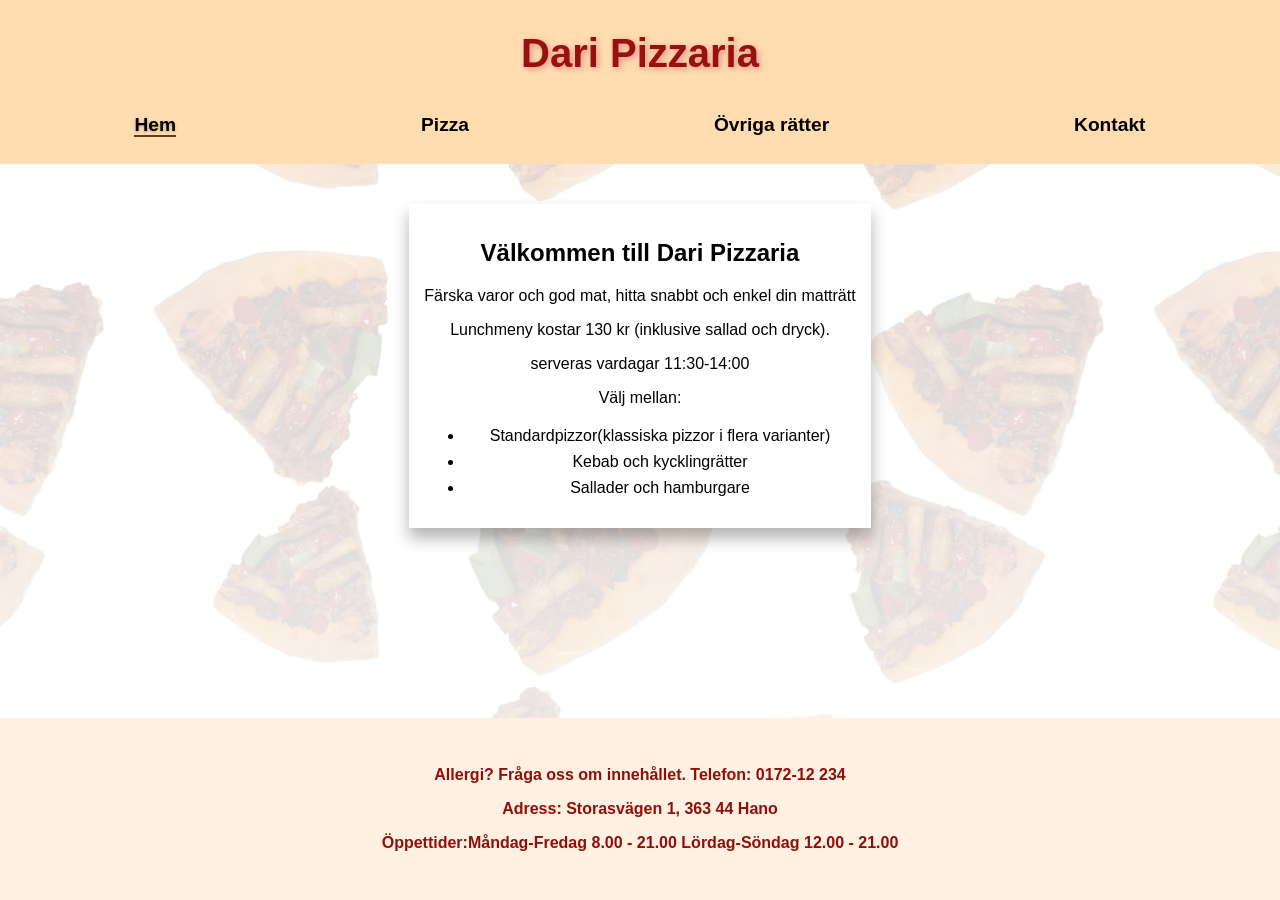
<file: index.html>
<!DOCTYPE html>
<html lang="sv">

<head>
    <meta charset="UTF-8">
    <meta name="viewport" content="width=device-width, initial-scale=1.0">
    <meta name="description" content="Meny från Dari Pizzaria med standardpizzor, Kycklingpizzor,kebabpizzor och mer.">
    <title>Dari Pizzaria</title>
    <link rel="stylesheet" href="style.css">
     <script type="module" src="main.js"></script>

 
</head>

<body>
    <header>
        <h1>Dari Pizzaria </h1>
    <nav>
        <ul class="globalnav">
            <li><a href="index.html">Hem</a></li>
            <li><a href="pizza.html">Pizza</a></li>
            <li><a href="dishes.html">Övriga rätter</a></li>
            <li><a href="Kontakt.html"> Kontakt</a></li>
        </ul>
    </nav>
    </header>

    <main>
        <div id="hem">
      <h2>Välkommen till Dari Pizzaria</h2>
      <p>Färska varor och god mat, hitta snabbt och enkel din matträtt</p>
     
                <p>Lunchmeny kostar 130 kr (inklusive sallad och dryck).</p> 
                <p>serveras vardagar 11:30-14:00</p> 
                <p> Välj mellan:</p>
                <ul>
                    <li>Standardpizzor(klassiska pizzor i flera varianter)</li>
                    <li>Kebab och kycklingrätter</li>
                    <li>Sallader och hamburgare</li>
                 
                </ul>
     
     </div>
    </main>
    <footer>
       <footer>
        <p>Allergi? Fråga oss om innehållet. Telefon: 0172-12 234</p>
        <p>Adress: Storasvägen 1, 363 44 Hano</p>
        <p>Öppettider:Måndag-Fredag 8.00 - 21.00 Lördag-Söndag 12.00 - 21.00 </p>

    </footer>
<body>
    
</body>
</file>
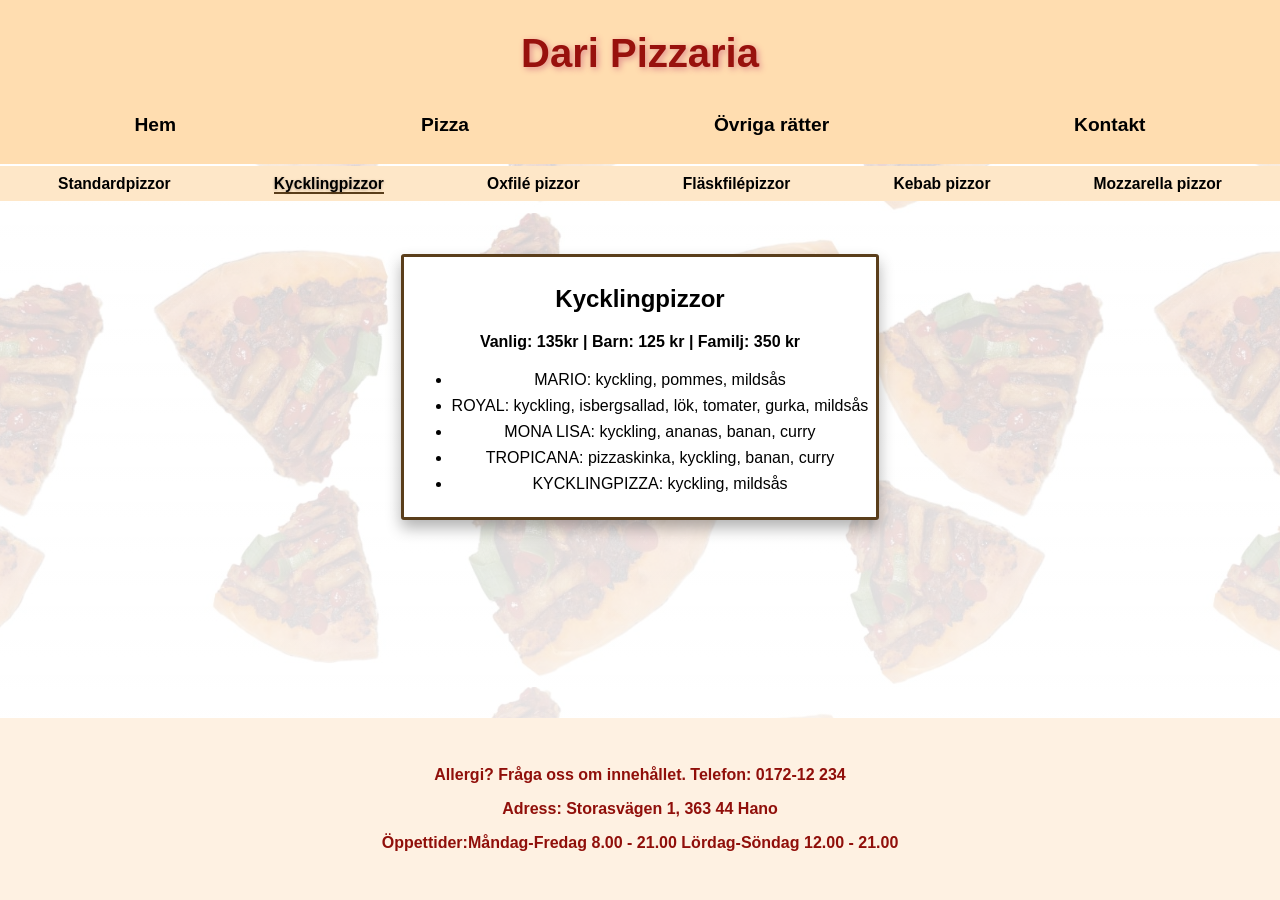
<file: chicken.html>
<!DOCTYPE html>
<html lang="sv">

<head>
    <meta charset="UTF-8">
    <meta name="viewport" content="width=device-width, initial-scale=1.0">
    <meta name="description" content="Meny från Dari Pizzaria med standardpizzor, Kycklingpizzor,kebabpizzor och mer.">
    <title>Dari Pizzaria</title>
    <link rel="stylesheet" href="style.css">
     <script type="module" src="main.js"></script>

 
</head>

<body>
    <header>
        <h1>Dari Pizzaria </h1>
    <nav>
        <ul class="globalnav">
            <li><a href="index.html">Hem</a></li>
            <li><a href="pizza.html">Pizza</a></li>
            <li><a href="dishes.html">Övriga rätter</a></li>
            <li><a href="Kontakt.html"> Kontakt</a></li>
        </ul>
    </nav>
     </header>
    <nav class="localnav">
        <ul>
            <li><a href="pizzasort.html">Standardpizzor</a></li>
            <li><a href="chicken.html">Kycklingpizzor</a></li>
            <li><a href="cow.html">Oxfilé pizzor</a></li>
            <li><a href="pig.html">Fläskfilépizzor</a></li>
            <li><a href="kebab.html">Kebab pizzor</a></li>
            <li><a href="mozzarella.html">Mozzarella pizzor</a></li>

        </ul>
    </nav>
    <main>
        <div class="menuSlider">

            <section class="pizza active">
                <h2>Kycklingpizzor</h2>
                <p class="price">Vanlig: 135kr | Barn: 125 kr | Familj: 350 kr</p>
                <ul>
                    <li>MARIO: kyckling, pommes, mildsås</li>
                    <li>ROYAL: kyckling, isbergsallad, lök, tomater, gurka, mildsås</li>
                    <li>MONA LISA: kyckling, ananas, banan, curry</li>
                    <li>TROPICANA: pizzaskinka, kyckling, banan, curry</li>
                    <li>KYCKLINGPIZZA: kyckling, mildsås</li>

                </ul>
            </section>
        
        </div>

    </main>


    <footer>
       <footer>
        <p>Allergi? Fråga oss om innehållet. Telefon: 0172-12 234</p>
        <p>Adress: Storasvägen 1, 363 44 Hano</p>
        <p>Öppettider:Måndag-Fredag 8.00 - 21.00 Lördag-Söndag 12.00 - 21.00 </p>

    </footer>

</body>

</html>
</file>
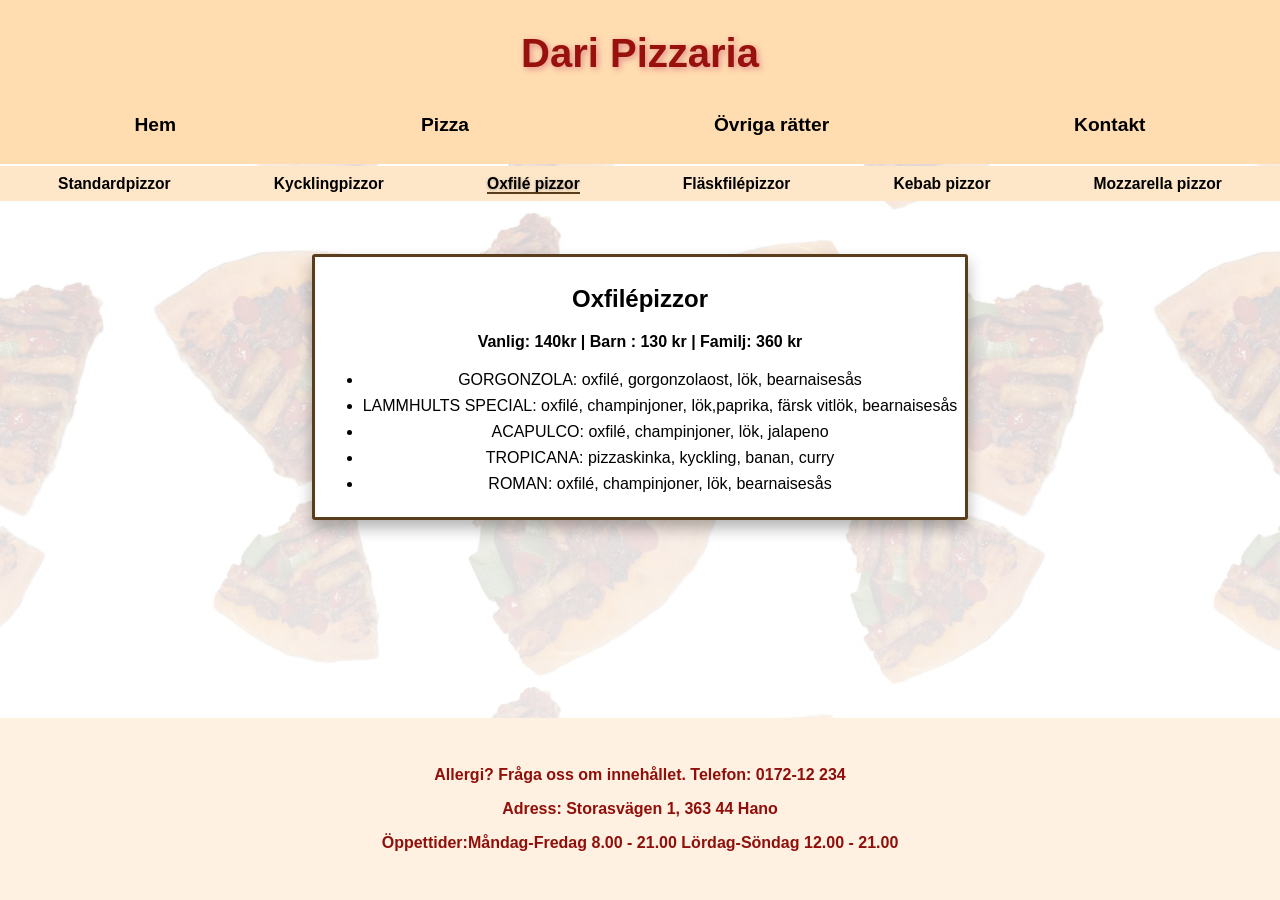
<file: cow.html>
<!DOCTYPE html>
<html lang="sv">

<head>
    <meta charset="UTF-8">
    <meta name="viewport" content="width=device-width, initial-scale=1.0">
    <meta name="description" content="Meny från Dari Pizzaria med standardpizzor, Kycklingpizzor,kebabpizzor och mer.">
    <title>Dari Pizzaria</title>
    <link rel="stylesheet" href="style.css">
     <script type="module" src="main.js"></script>

 
</head>

<body>
    <header>
        <h1>Dari Pizzaria </h1>
        <nav>
            <ul class="globalnav">
                <li><a href="index.html">Hem</a></li>
                <li><a href="pizza.html">Pizza</a></li>
                <li><a href="dishes.html">Övriga rätter</a></li>
                <li><a href="Kontakt.html"> Kontakt</a></li>
            </ul>
        </nav>
    </header>
    <nav class="localnav">
        <ul>
            <li><a href="pizzasort.html" >Standardpizzor</a></li>
            <li><a href="chicken.html" >Kycklingpizzor</a></li>
            <li><a href="cow.html">Oxfilé pizzor</a></li>
            <li><a href="pig.html">Fläskfilépizzor</a></li>
            <li><a href="kebab.html">Kebab pizzor</a></li>
            <li><a href="mozzarella.html">Mozzarella pizzor</a></li>

        </ul>
    </nav>
    <main>
        <div class="menuSlider">

            <section class="pizza active">
                <h2>Oxfilépizzor</h2>
                <p class="price">Vanlig: 140kr | Barn : 130 kr | Familj: 360 kr</p>
                <ul class="content">
                    <li>GORGONZOLA: oxfilé, gorgonzolaost, lök, bearnaisesås</li>
                    <li>LAMMHULTS SPECIAL: oxfilé, champinjoner, lök,paprika, färsk vitlök, bearnaisesås</li>
                    <li>ACAPULCO: oxfilé, champinjoner, lök, jalapeno </li>
                    <li>TROPICANA: pizzaskinka, kyckling, banan, curry</li>
                    <li>ROMAN: oxfilé, champinjoner, lök, bearnaisesås</li>

                </ul>
            </section>

        </div>

    </main>


    <footer>
       <footer>
        <p>Allergi? Fråga oss om innehållet. Telefon: 0172-12 234</p>
        <p>Adress: Storasvägen 1, 363 44 Hano</p>
        <p>Öppettider:Måndag-Fredag 8.00 - 21.00 Lördag-Söndag 12.00 - 21.00 </p>

    </footer>

</body>

</html>
</file>
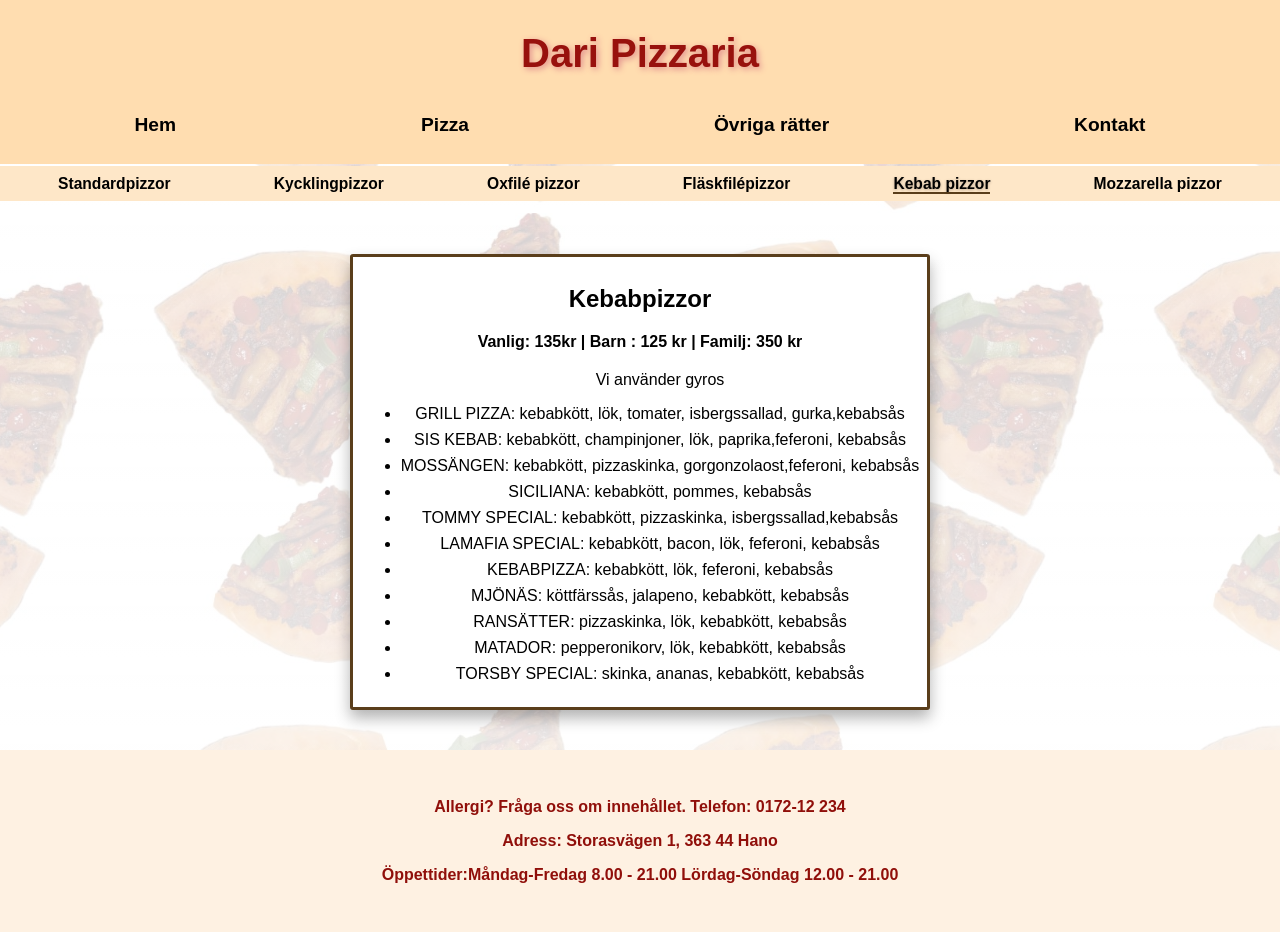
<file: kebab.html>
<!DOCTYPE html>
<html lang="sv">

<head>
    <meta charset="UTF-8">
    <meta name="viewport" content="width=device-width, initial-scale=1.0">
    <meta name="description" content="Meny från Dari Pizzaria med standardpizzor, Kycklingpizzor,kebabpizzor och mer.">
    <title>Dari Pizzaria</title>
    <link rel="stylesheet" href="style.css">
     <script type="module" src="main.js"></script>

 
</head>

<body>
    <header>
        <h1>Dari Pizzaria </h1>
        <nav>
            <ul class="globalnav">
                <li><a href="index.html">Hem</a></li>
                <li><a href="pizza.html">Pizza</a></li>
                <li><a href="dishes.html">Övriga rätter</a></li>
                <li><a href="Kontakt.html"> Kontakt</a></li>
            </ul>
        </nav>
    </header>
    <nav class="localnav">
        <ul>
            <li><a href="pizzasort.html">Standardpizzor</a></li>
            <li><a href="chicken.html">Kycklingpizzor</a></li>
            <li><a href="cow.html">Oxfilé pizzor</a></li>
            <li><a href="pig.html">Fläskfilépizzor</a></li>
            <li><a href="kebab.html">Kebab pizzor</a></li>
            <li><a href="mozzarella.html">Mozzarella pizzor</a></li>

        </ul>
    </nav>
    <main>
        <div class="menuSlider">

            <section class="pizza active">
                <h2>Kebabpizzor</h2>
                <p class="price">Vanlig: 135kr | Barn : 125 kr | Familj: 350 kr</p>
                <ul class="content">
                    <p>Vi använder gyros</p>
                     <li>GRILL PIZZA: kebabkött, lök, tomater, isbergssallad, gurka,kebabsås</li>
                    <li>SIS KEBAB: kebabkött, champinjoner, lök, paprika,feferoni, kebabsås </li>
                    <li>MOSSÄNGEN: kebabkött, pizzaskinka, gorgonzolaost,feferoni, kebabsås</li>
                    <li>SICILIANA: kebabkött, pommes, kebabsås</li>
                    <li>TOMMY SPECIAL: kebabkött, pizzaskinka, isbergssallad,kebabsås</li>
                    <li>LAMAFIA SPECIAL: kebabkött, bacon, lök, feferoni, kebabsås</li>
                    <li>KEBABPIZZA: kebabkött, lök, feferoni, kebabsås </li>
                    <li> MJÖNÄS: köttfärssås, jalapeno, kebabkött, kebabsås</li>
                    <li> RANSÄTTER: pizzaskinka, lök, kebabkött, kebabsås </li>
                    <li>MATADOR: pepperonikorv, lök, kebabkött, kebabsås </li>
                    <li>TORSBY SPECIAL: skinka, ananas, kebabkött, kebabsås</li>

                </ul>
            </section>

        </div>

    </main>


    <footer>
       <footer>
        <p>Allergi? Fråga oss om innehållet. Telefon: 0172-12 234</p>
        <p>Adress: Storasvägen 1, 363 44 Hano</p>
        <p>Öppettider:Måndag-Fredag 8.00 - 21.00 Lördag-Söndag 12.00 - 21.00 </p>

    </footer>

</body>

</html>
</file>
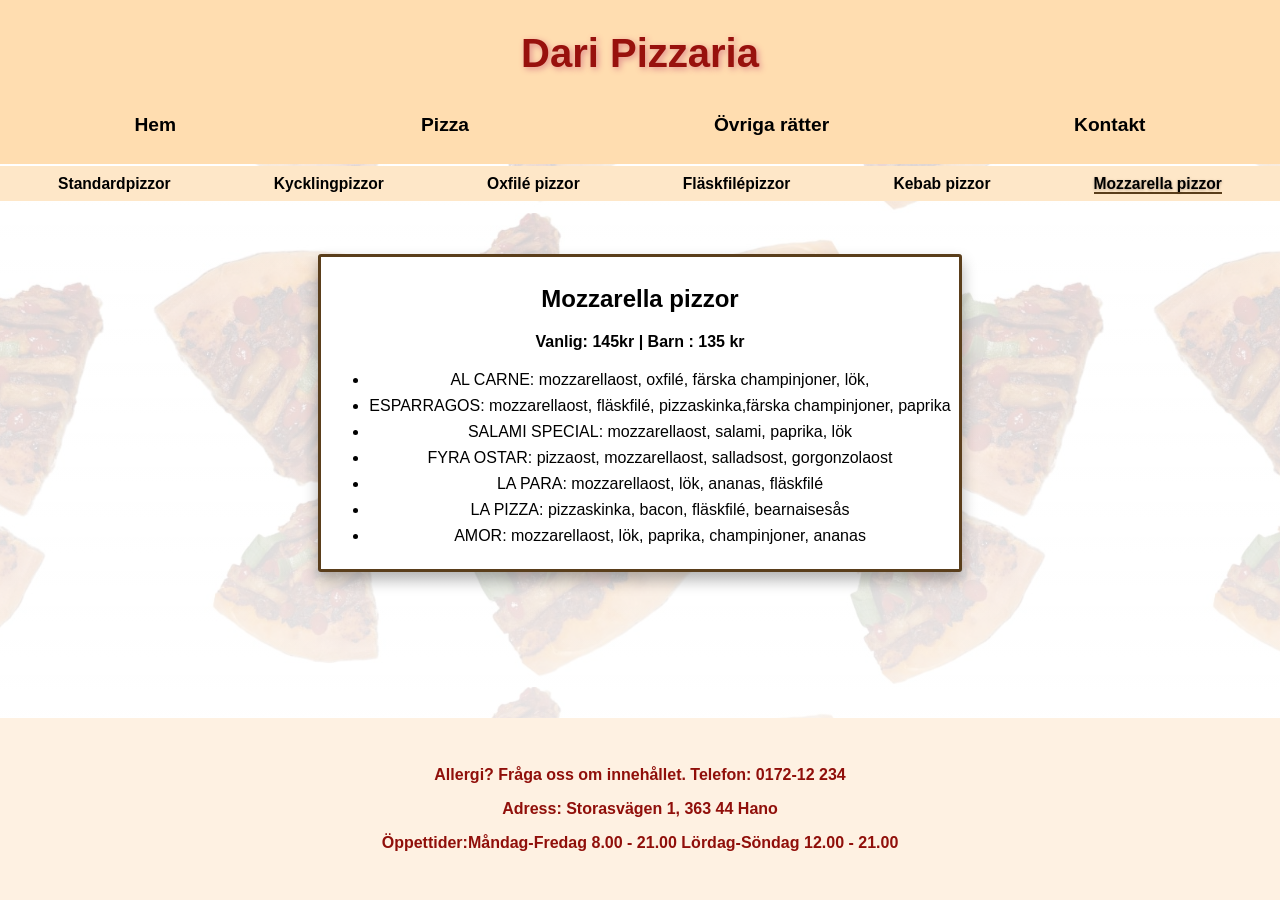
<file: mozzarella.html>
<!DOCTYPE html>
<html lang="sv">

<head>
    <meta charset="UTF-8">
    <meta name="viewport" content="width=device-width, initial-scale=1.0">
    <meta name="description" content="Meny från Dari Pizzaria med standardpizzor, Kycklingpizzor,kebabpizzor och mer.">
    <title>Dari Pizzaria</title>
    <link rel="stylesheet" href="style.css">
     <script type="module" src="main.js"></script>

 
</head>

<body>
    <header>
        <h1>Dari Pizzaria </h1>
        <nav>
            <ul class="globalnav">
                <li><a href="index.html">Hem</a></li>
                <li><a href="pizza.html">Pizza</a></li>
                <li><a href="dishes.html">Övriga rätter</a></li>
                <li><a href="Kontakt.html"> Kontakt</a></li>
            </ul>
        </nav>
    </header>
    <nav class="localnav">
        <ul>
            <li><a href="pizzasort.html">Standardpizzor</a></li>
            <li><a href="chicken.html">Kycklingpizzor</a></li>
            <li><a href="cow.html">Oxfilé pizzor</a></li>
            <li><a href="pig.html">Fläskfilépizzor</a></li>
            <li><a href="kebab.html">Kebab pizzor</a></li>
            <li><a href="mozzarella.html">Mozzarella pizzor</a></li>

        </ul>
    </nav>
    <main>
        <div class="menuSlider">

            <section class="pizza active">
                <h2>Mozzarella pizzor</h2>
                <p class="price"> Vanlig: 145kr | Barn : 135 kr</p>
                <ul class="content">
                     <li>AL CARNE: mozzarellaost, oxfilé, färska champinjoner, lök,</li>
                    <li>ESPARRAGOS: mozzarellaost, fläskfilé, pizzaskinka,färska champinjoner, paprika </li>
                    <li>SALAMI SPECIAL: mozzarellaost, salami, paprika, lök</li>
                    <li>FYRA OSTAR: pizzaost, mozzarellaost, salladsost, gorgonzolaost</li>
                    <li>LA PARA: mozzarellaost, lök, ananas, fläskfilé</li>
                    <li> LA PIZZA: pizzaskinka, bacon, fläskfilé, bearnaisesås</li>
                    <li>AMOR: mozzarellaost, lök, paprika, champinjoner, ananas</li>
                
                </ul>
            </section>

        </div>

    </main>


    <footer>
       <footer>
        <p>Allergi? Fråga oss om innehållet. Telefon: 0172-12 234</p>
        <p>Adress: Storasvägen 1, 363 44 Hano</p>
        <p>Öppettider:Måndag-Fredag 8.00 - 21.00 Lördag-Söndag 12.00 - 21.00 </p>

    </footer>

</body>

</html>
</file>
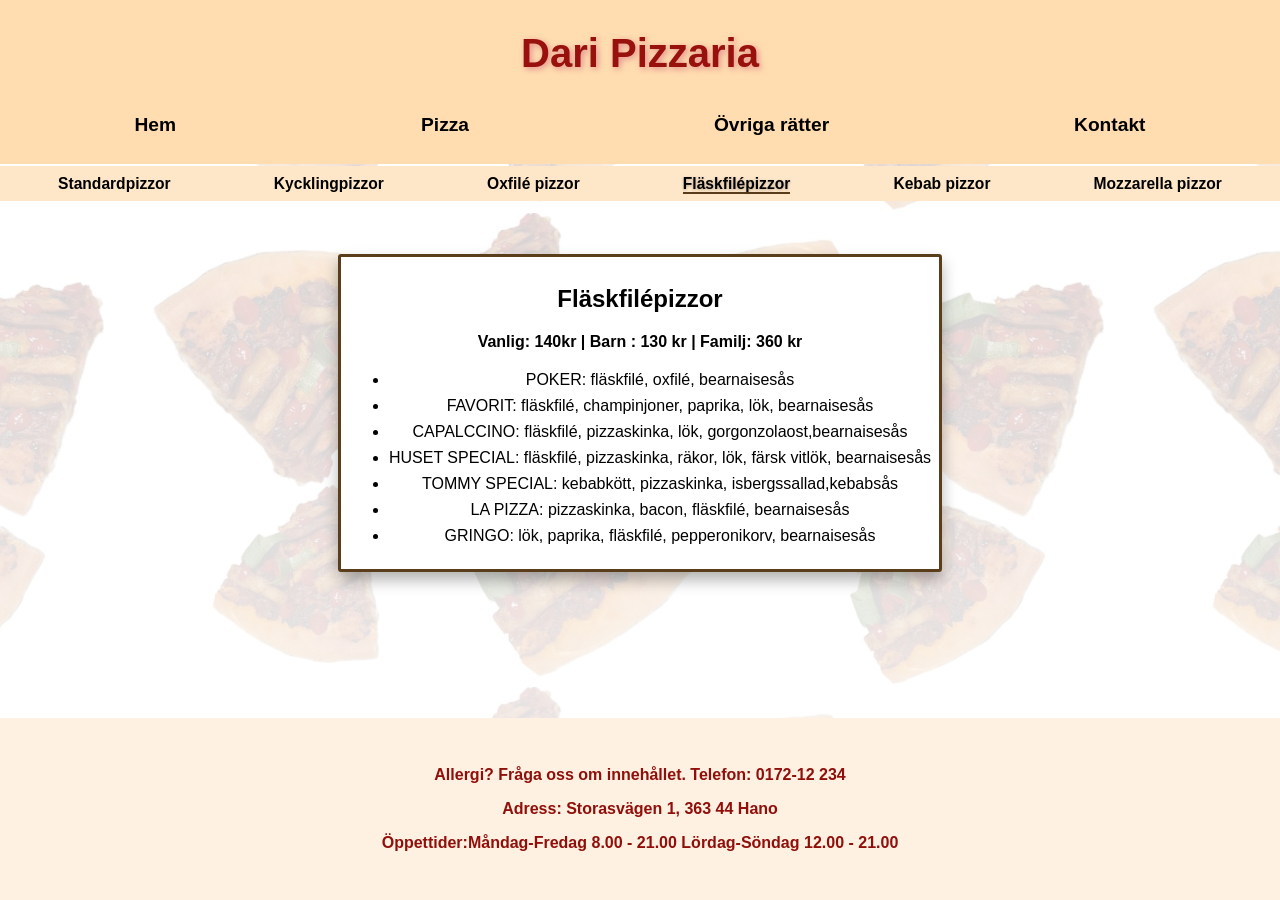
<file: pig.html>
<!DOCTYPE html>
<html lang="sv">

<head>
    <meta charset="UTF-8">
    <meta name="viewport" content="width=device-width, initial-scale=1.0">
    <meta name="description" content="Meny från Dari Pizzaria med standardpizzor, Kycklingpizzor,kebabpizzor och mer.">
    <title>Dari Pizzaria</title>
    <link rel="stylesheet" href="style.css">
     <script type="module" src="main.js"></script>

 
</head>

<body>
    <header>
        <h1>Dari Pizzaria </h1>
        <nav>
            <ul class="globalnav">
                <li><a href="index.html">Hem</a></li>
                <li><a href="pizza.html">Pizza</a></li>
                <li><a href="dishes.html">Övriga rätter</a></li>
                <li><a href="Kontakt.html"> Kontakt</a></li>
            </ul>
        </nav>
    </header>
    <nav class="localnav">
        <ul>
            <li><a href="pizzasort.html">Standardpizzor</a></li>
            <li><a href="chicken.html">Kycklingpizzor</a></li>
            <li><a href="cow.html">Oxfilé pizzor</a></li>
            <li><a href="pig.html">Fläskfilépizzor</a></li>
            <li><a href="kebab.html">Kebab pizzor</a></li>
            <li><a href="mozzarella.html">Mozzarella pizzor</a></li>

        </ul>
    </nav>
    <main>
        <div class="menuSlider">

            <section class="pizza active">
                <h2>Fläskfilépizzor</h2>
                <p class="price">Vanlig: 140kr | Barn : 130 kr | Familj: 360 kr</p>
                <ul class="content">
                     <li>POKER: fläskfilé, oxfilé, bearnaisesås</li>
                    <li>FAVORIT: fläskfilé, champinjoner, paprika, lök, bearnaisesås </li>
                    <li>CAPALCCINO: fläskfilé, pizzaskinka, lök, gorgonzolaost,bearnaisesås </li>
                    <li>HUSET SPECIAL: fläskfilé, pizzaskinka, räkor, lök, färsk vitlök, bearnaisesås</li>
                    <li>TOMMY SPECIAL: kebabkött, pizzaskinka, isbergssallad,kebabsås</li>
                    <li> LA PIZZA: pizzaskinka, bacon, fläskfilé, bearnaisesås</li>
                    <li>GRINGO: lök, paprika, fläskfilé, pepperonikorv, bearnaisesås</li>
                
                </ul>
            </section>

        </div>

    </main>
    <footer>
       <footer>
        <p>Allergi? Fråga oss om innehållet. Telefon: 0172-12 234</p>
        <p>Adress: Storasvägen 1, 363 44 Hano</p>
        <p>Öppettider:Måndag-Fredag 8.00 - 21.00 Lördag-Söndag 12.00 - 21.00 </p>

    </footer>

</body>

</html>
</file>
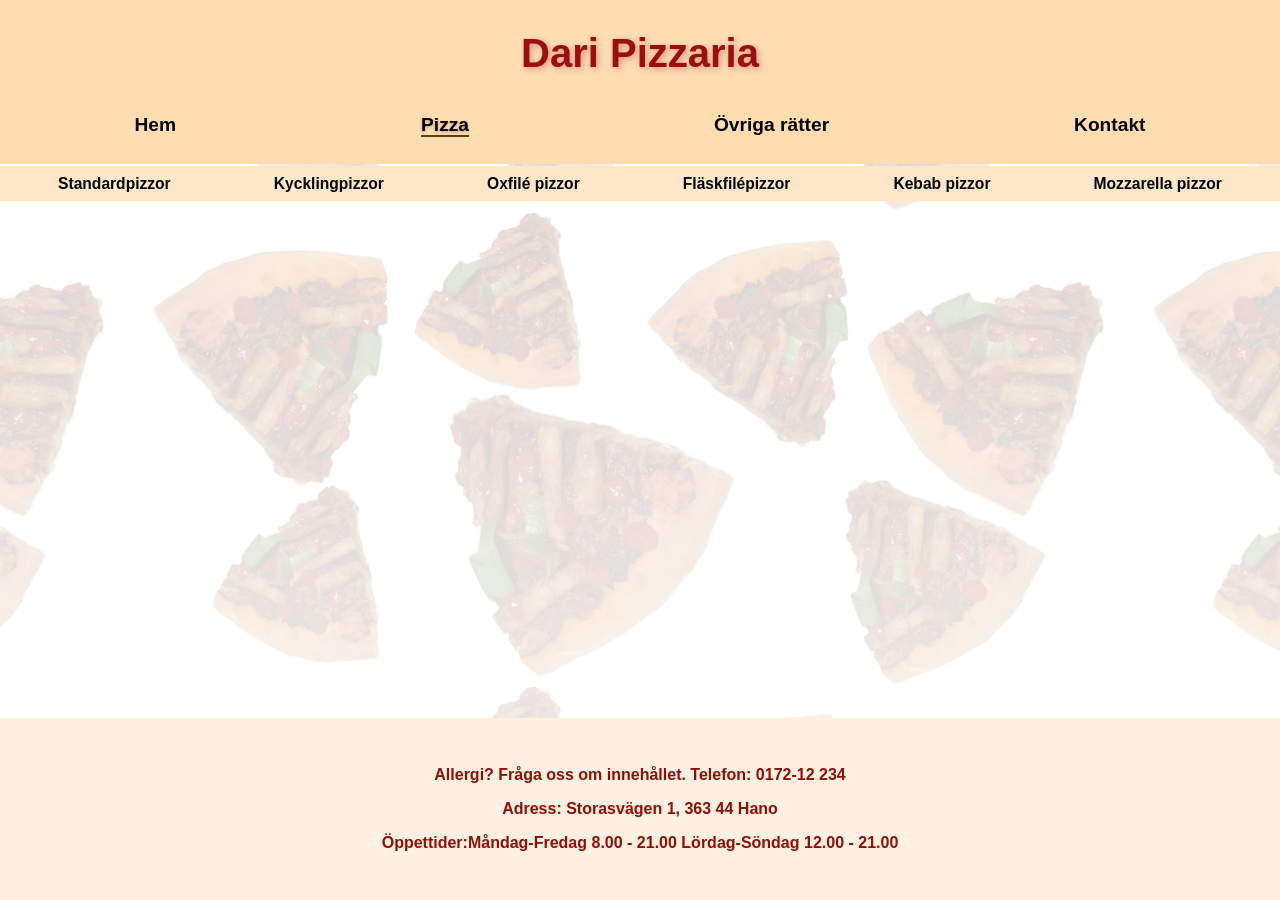
<file: pizza.html>
<!DOCTYPE html>
<html lang="sv">

<head>
    <meta charset="UTF-8">
    <meta name="viewport" content="width=device-width, initial-scale=1.0">
    <meta name="description" content="Meny från Dari Pizzaria med standardpizzor, Kycklingpizzor,kebabpizzor och mer.">
    <title>Dari Pizzaria</title>
    <link rel="stylesheet" href="style.css">
     <script type="module" src="main.js"></script>

 
</head>

<body>
    <header>
        <h1>Dari Pizzaria </h1>
    <nav>
        <ul class="globalnav">
            <li><a href="index.html">Hem</a></li>
            <li><a href="pizza.html">Pizza</a></li>
            <li><a href="dishes.html">Övriga rätter</a></li>
            <li><a href="Kontakt.html"> Kontakt</a></li>
        </ul>
    </nav>
     </header>
    <nav class="localnav">
        <ul>
            <li><a href="pizzasort.html">Standardpizzor</a></li>
            <li><a href="chicken.html">Kycklingpizzor</a></li>
            <li><a href="cow.html">Oxfilé pizzor</a></li>
            <li><a href="pig.html">Fläskfilépizzor</a></li>
            <li><a href="kebab.html">Kebab pizzor</a></li>
            <li><a href="mozzarella.html">Mozzarella pizzor</a></li>

        </ul>
    </nav>

        <main>
            
        </main>

  
    
    <footer>
       <footer>
        <p>Allergi? Fråga oss om innehållet. Telefon: 0172-12 234</p>
        <p>Adress: Storasvägen 1, 363 44 Hano</p>
        <p>Öppettider:Måndag-Fredag 8.00 - 21.00 Lördag-Söndag 12.00 - 21.00 </p>

    </footer>
</body>

</html>
</file>
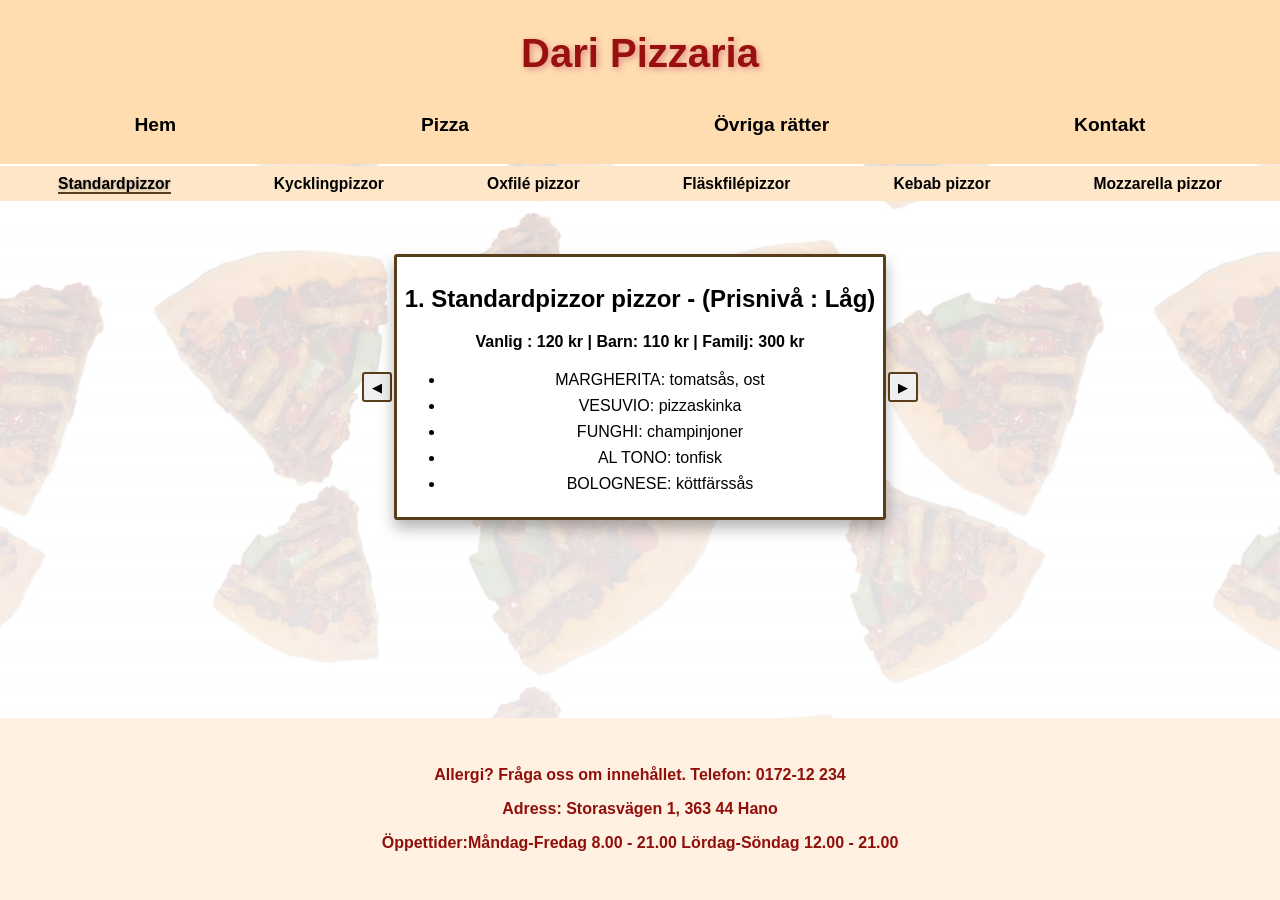
<file: pizzasort.html>
<!DOCTYPE html>
<html lang="sv">

<head>
    <meta charset="UTF-8">
    <meta name="viewport" content="width=device-width, initial-scale=1.0">
    <meta name="description" content="Meny från Dari Pizzaria med standardpizzor, Kycklingpizzor,kebabpizzor och mer.">
    <title>Dari Pizzaria</title>
    <link rel="stylesheet" href="style.css">
     <script type="module" src="main.js"></script>

 
</head>

<body>
    <header>
        <h1>Dari Pizzaria </h1>
    <nav>
        <ul class="globalnav">
            <li><a href="index.html">Hem</a></li>
            <li><a href="pizza.html">Pizza</a></li>
            <li><a href="dishes.html">Övriga rätter</a></li>
            <li><a href="Kontakt.html"> Kontakt</a></li>
        </ul>
    </nav>
     </header>
    <nav class="localnav">
        <ul>
            <li><a href="pizzasort.html">Standardpizzor</a></li>
            <li><a href="chicken.html">Kycklingpizzor</a></li>
            <li><a href="cow.html">Oxfilé pizzor</a></li>
            <li><a href="pig.html">Fläskfilépizzor</a></li>
            <li><a href="kebab.html">Kebab pizzor</a></li>
            <li><a href="mozzarella.html">Mozzarella pizzor</a></li>

        </ul>
    </nav>
    <main>
        <div class="menuSlider">

            <button id="leftBtn">◀</button>

            <section class="pizza active">
                <h2>1. Standardpizzor pizzor - (Prisnivå : Låg)</h2>
                <p class="price">Vanlig : 120 kr  | Barn: 110 kr | Familj: 300 kr</p>
                <ul>
                    <li>MARGHERITA: tomatsås, ost</li>
                    <li>VESUVIO: pizzaskinka</li>
                    <li>FUNGHI: champinjoner </li>
                    <li>AL TONO: tonfisk </li>
                    <li>BOLOGNESE: köttfärssås</li>

                </ul>
            </section>

            <section class="pizza">
                <h2>2. Fyllda & klassiker - (Prisnivå : Medium)</h2>
                <p class="price">Vanlig: 125 kr | Barn: 115 kr | Familj: 320 kr</p>
                <ul>
                    <li>CAPRICCIOSA: pizzaskinka, champinjoner</li>
                    <li>CALZONE: (inbakad) pizzaskinka (ej barn- eller familj)</li>
                    <li>BUSSOLA: pizzaskinka, räkor</li>
                    <li>HAWAII: pizzaskinka, ananas</li>
                    <li>MARINARA: räkor, musslor</li>
                    <li>PALERMO: köttfärssås, lök </li>
                    <li>BARI: salami, lök </li>
                    <li>BELINDA: bacon, ägg, lök </li>
                    <li>COROLLA: bacon, paprika, lök </li>
                    <li>MEXICANA: köttfärssås, lök, cayennepeppar </li>
                    <li>AFRIKANA: banan, ananas, curry </li>

                </ul>
            </section>

            <section class="pizza">
                <h2>3. Havpizzor - (Prisnivå : Medium-Hög)</h2>
                <p class="price">Vanlig: 130kr | Barn: 120 kr | Familj: 330 kr</p>
                <ul>
                    <li>NAPOLI: pizzaskinka, ananas, räkor</li>
                    <li>JAMAICA: pizzaskinka, räkor, champinjoner</li>
                    <li>MANOTOVA: pizzaskinka, ananas, banan, curry</li>
                    <li>AMIGO: köttfärssås, champinjoner, paprika</li>
                    <li>VEGETARIANA: champinjoner, lök, paprika, ananas,</li>
                    <li>NISSE: pizzaskinka, bacon </li>
                    <li>RIVIERA: tonfisk, ananas, lök </li>
                </ul>
            </section>



            <section class="pizza">
                <h2>4. Kryddiga pizzor - (Prisnivå : Hög)</h2>
                <p class="price">Vanlig : 125kr | Barn : 125 kr | Familj : 350 kr</p>
                <ul>
                    <li>DISKO:pizzaskinka, räkor, köttfärssås</li>
                    <li>PIZZA POMMES:pizzaskinka, pommes, mild sås</li>
                    <li>BERGAMO:champinjoner, bacon, salami, lök, bearnaisesås </li>
                    <li>MAMMA MIA: pizzaskinka, lök, champinjoner, paprika, bacon</li>
                    <li>LAMARE: pizzaskinka, ananas, räkor, champinjoner</li>
                    <li>AGITA: pizzaskinka, pepperonikorv, lök, paprika</li>
                    <li>MILANESE: pizzaskinka, pepperonikorv, bacon, lök</li>
                    <li>SANTOS: köttfärssås, jalapeno, vitlök</li>
                    <li>QUATRO STAGIONE: pizzaskinka, räkor, musslor,champinjoner</li>
                    <li>PEPPERONI PIZZA:pepperonikorv</li>
                </ul>
            </section>
            <button id="rightBtn">▶</button>
        </div>

    </main>


    <footer>
       <footer>
        <p>Allergi? Fråga oss om innehållet. Telefon: 0172-12 234</p>
        <p>Adress: Storasvägen 1, 363 44 Hano</p>
        <p>Öppettider:Måndag-Fredag 8.00 - 21.00 Lördag-Söndag 12.00 - 21.00 </p>

    </footer>

    </footer>

</body>

</html>
</file>
<file: style.css>
@charset "UTF-8";

html {
    font-size: 16px;

}

html,
body,
nav,
header,
aside,
main,
footer,
article,
div,
section {
    margin: 0;
    padding: 0;
    box-sizing: border-box;

}

body {
    background-color: rgb(255, 255, 255);
    color: rgb(0, 0, 0);
    margin: 0 auto;
    font-family: Arial, Helvetica, sans-serif;
    display: flex;
    flex-direction: column;
    
    background-image:
        linear-gradient(rgba(255, 255, 255, 0.8), rgba(255, 255, 255, 0.9)),
         url("pizzor.jpg");
    background-attachment: fixed;

    background-repeat:cover;
    background-position:center;
    background-size:1000px;
    min-height: 100vh;
}

main {
    flex: 1;


}

header h1 {
    margin-bottom: 30px;

}

header {
    font-family: 'Arial Narrow Bold', sans-serif;
    text-align: center;
    font-size: 20px;
    color: rgb(152, 17, 13);
    background-color: rgb(255, 221, 176);
    text-shadow: 2px 2px 6px rgb(224, 140, 140);
    padding: 0.2em;

}

main {
    max-width: 1000px;
    margin: 0 auto;
    background-color: transparent;
}

nav ul {
    display: flex;
    font-size: medium;
    padding: 0.5em;
    margin-top: 0.2em;


}

nav ul li {
    display: inline-block;
    margin: auto;
}

nav a {
    color: rgb(0, 0, 0);
    font-weight: bold;
    text-shadow: none;
    font-size: larger;
    text-decoration: none;
}

nav a:hover {
    color: rgba(196, 99, 2, 0.82);
    text-decoration: none;
}


.localnav ul {
    display: flex;
    flex-wrap: wrap;
    font-size: small;
    background-color: rgb(254, 231, 200);

}

.localnav ul li {
    border-radius: 6px;
    padding: 2px 2px;

}

body#sortiment .localnav {
    display: block;

}

footer {
    padding: 1em;
    font-weight: bold;
    font-family: 'Arial Narrow', Arial, sans-serif;
    text-align: center;
    color: rgb(144, 15, 10);
    background-color: rgb(254, 241, 226);

}


.menuSlider {
    display: flex;
    align-items: center;
    justify-content: space-between;


}

.pizza {
    display: none;
    padding: 8px;
    text-align: center;
    border: 3px solid #5a3e1b;
    box-shadow: 0 8px 15px rgba(0, 0, 0, 0.3);
    margin-bottom: 40px;
    margin-top: 40px;
    font-family: 'Arial Narrow', Arial, sans-serif;
    background-color: rgb(255, 255, 255);
    border-radius: 3px;

}

#hem {
    background-color: rgb(255, 255, 255);
    padding: 15px;
    text-align: center;
    box-shadow: 0 10px 15px rgba(0, 0, 0, 0.3);
    margin-bottom: 40px;
    margin-top: 40px;
    font-family: 'Arial Narrow', Arial, sans-serif;
}

.pizza.active {
    display: block;
}
.button {
    background-color: #07cb21a7;
}

h2 {
    text-align: center;
}

.price {
    text-align: center;
    font-weight: bold;
}

ul {
    margin-top: 20px;
}

li {
    margin-bottom: 8px;
}

nav a.active {
    color: black;
    font-family: Helvetica, sans-serif;
    text-shadow: 0ch 1px 3px rgba(18, 1, 1, 0.29);
    border-bottom:2px solid rgba(90,62,27);
    text-align: center;

}

button {
    height: 30px;
    width: 30px;
    border: 2px solid #5a3e1b;
    margin-left: 2px;
    margin-right: 2px;
    cursor: pointer;
    border-radius:3px;
}



@media (max-width:800px) {
    #hem {
        font-size: 14px;
        padding: 30px;
    }

    .body {
        background-size: 150px;
        background-attachment: scroll;
    }

    .localnav ul {
        display: flex;
        flex-wrap: wrap;
        justify-content: space-between;
        padding: 0 10px;
    }

    .localnav li {
        width: 32%;
        text-align: center;
        margin-bottom: 10px;
    }
}

@media(max-width:600px) {
    #hem {
        font-size: 12px;
        padding: 20px;
    }

    .body {
        background-size: 120px;
        background-attachment: scroll;
    }

    .menuSlider {
        padding: 0 20px;
    }

    .localnav li {
        margin: 4px 0;
    }
}


@media(max-width:500px) {
    #hem {
        font-size: 12px;
        padding: 20px;
    }

    .body {
        background-size: 80px;
        background-attachment: scroll;
    }

    .menuSlider {
        padding: 0 5px;
    }

    .pizza {
        font-size: 12px;
    }

    .localnav ul {
        display: flex;
        flex-wrap: wrap;
        justify-content: space-between;
        padding: 0 5px;
        font-size: small;
    }

    header h1 {
        font-size: 25px;
    }

    nav ul {
        font-size: small;
    }

    footer {
        font-size: small;

    }
}

@media(max-width:450px) {
    #hem {
        font-size: 11px;
        padding: 10px;
    }

    .localnav ul {
        font-size: 10px;
    }
}
</file>
